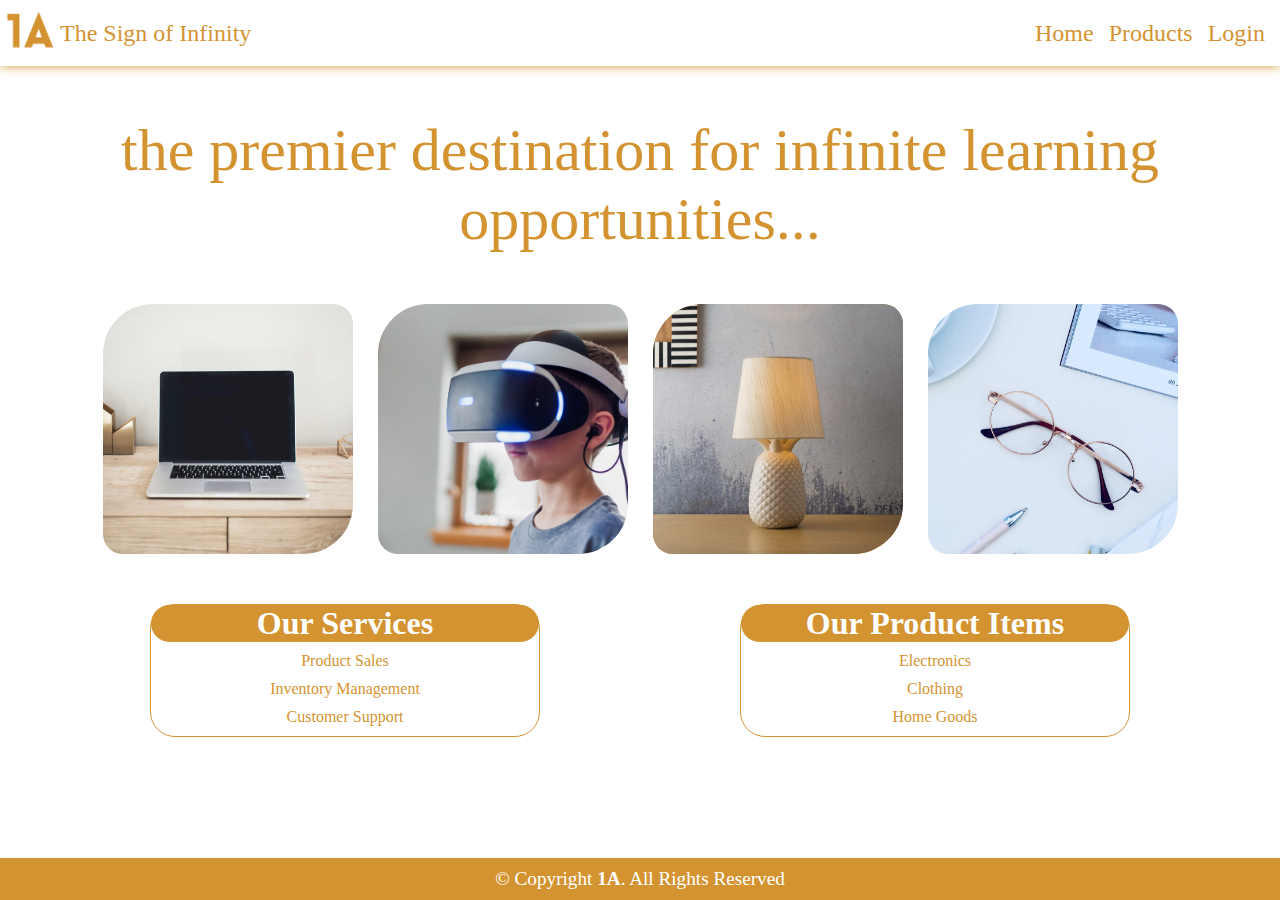
<file: Web Development/Week2/index.html>
<!DOCTYPE html>
<html>

<head>
    <title>Home</title>
    <link rel="icon" href="static/favicon.ico">
    <link rel="stylesheet" href="style.css">
</head>

<body>
    <header>
        <div>
            <a href="index.html"><img src="static/1A.png" alt="Logo" height="60"></a>
            <a href="index.html">The Sign of Infinity</a>
        </div>
        <nav>
            <a href="index.html">Home</a>
            <a href="products.html">Products</a>
            <a href="login.html">Login</a>
        </nav>
    </header>
    <main>

        <div id="headerText">

            <p>
                the premier destination for infinite learning opportunities...
            </p>

        </div>

        <div class="images">

            <img src="static/Laptop.jpg" alt="laptop" height="250">
            <img src="static/virtual reality.jpg" alt="virtual reality" height="250">
            <img src="static/lamp.jpg" alt="lamp" height="250">
            <img src="static/Glasses.jpg" alt="glasses" height="250">

        </div>

        <div id="types">

            <div class="items">

                <h1>Our Services</h1>

                <ul>
                    <li>Product Sales</li>
                    <li>Inventory Management</li>
                    <li>Customer Support</li>
                </ul>

            </div>

            <div class="items">
                
                <h1>Our Product Items</h1>
                
                <ol>
                    <li>Electronics</li>
                    <li>Clothing</li>
                    <li>Home Goods</li>
                </ol>

            </div>

        </div>

    </main>
    <footer>

        <p>
            © Copyright <b>1A</b>. All Rights Reserved
        </p>

    </footer>
</body>

</html>
</file>
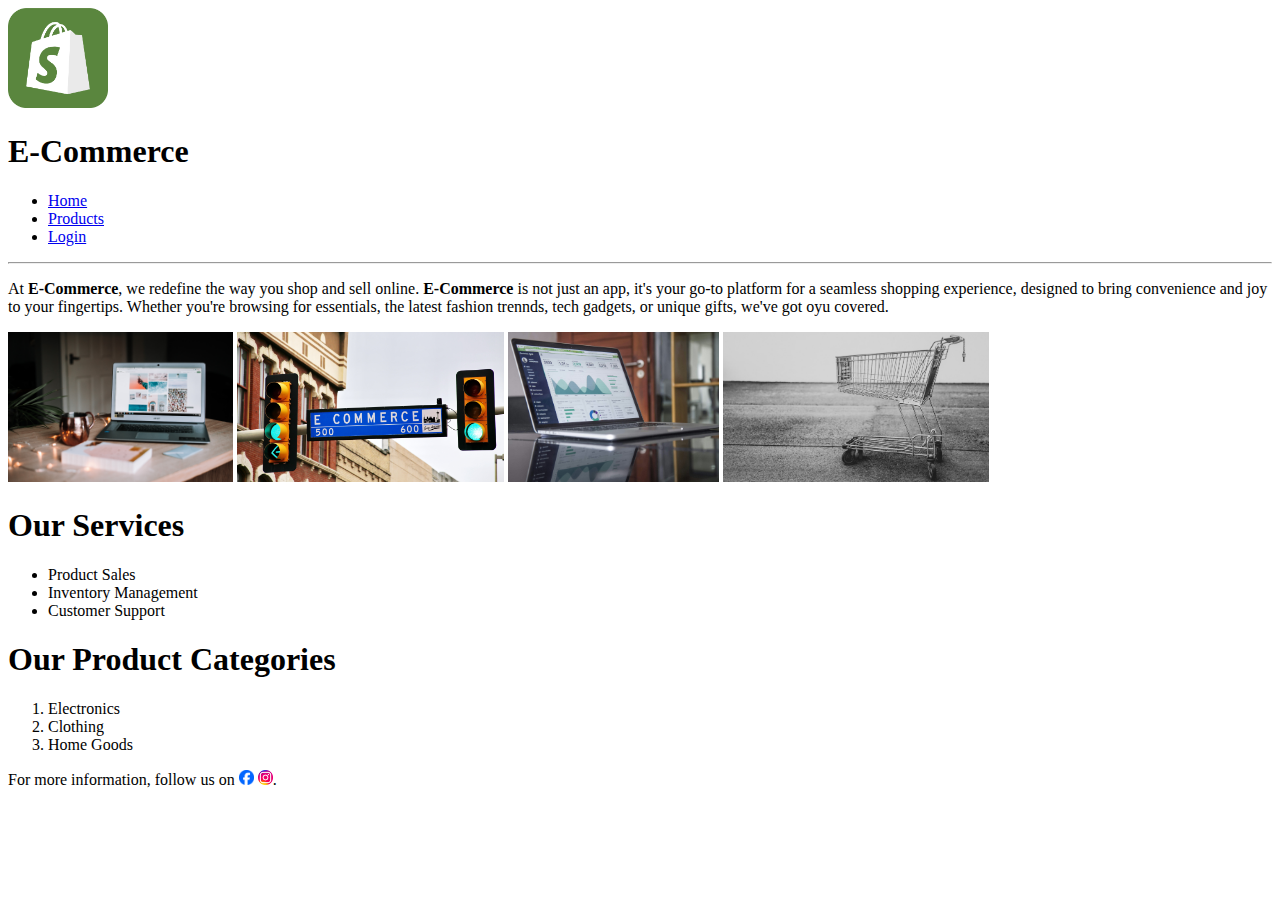
<file: Web Development/Week1/Assignment/index.html>
<!DOCTYPE html>
<html>
    <head>
        <title>Home Work</title>
    </head>

    <main>
        <header>
            <a href="index.html"><img src="../Static/shopify logo.png" alt="Logo" height="100"></a>
            <h1>E-Commerce</h1>
            <ul>
                <li><a href="index.html">Home</a></li>
                <li><a href="Products.html">Products</a></li>
                <li><a href="Login.html">Login</a></li>
            </ul>
        </header>

        <body>
            <hr>
            <p>
                At <b>E-Commerce</b>, we redefine the way you shop and sell online.
                <b>E-Commerce</b> is not just an app, it's your go-to platform for a seamless shopping experience, 
                designed to bring convenience and joy to your fingertips. Whether you're browsing for 
                essentials, the latest fashion trennds, tech gadgets, or unique gifts, we've got oyu covered.
            </p>

            <img src="../Static/temp2.jpg" alt="temp2" height="150">
            <img src="../Static/temp3.jpg" alt="temp3" height="150">
            <img src="../Static/temp4.jpg" alt="temp4" height="150">
            <img src="../Static/temp5.jpg" alt="temp5" height="150">

            <h1>Our Services</h1>
            <ul>
                <li>Product Sales</li>
                <li>Inventory Management</li>
                <li>Customer Support</li>
            </ul>

            <h1>Our Product Categories</h1>
            <ol>
                <li>Electronics</li>
                <li>Clothing</li>
                <li>Home Goods</li>
            </ol>
        </body>

        <footer>
            <p>
                For more information, follow us on 
                <a href="https://www.facebook.com/zohaibbinsabir" target="_blank"><img src="../Static/fb logo.png" alt="fb logo" height="15"></a>
                <a href="https://www.instagram.com/zohaibbinsabir/" target="_blank"><img src="../Static/insta logo.png" alt="insta logo" height="15"></a>.
            </p>
        </footer>
    </main>
</html>
</file>
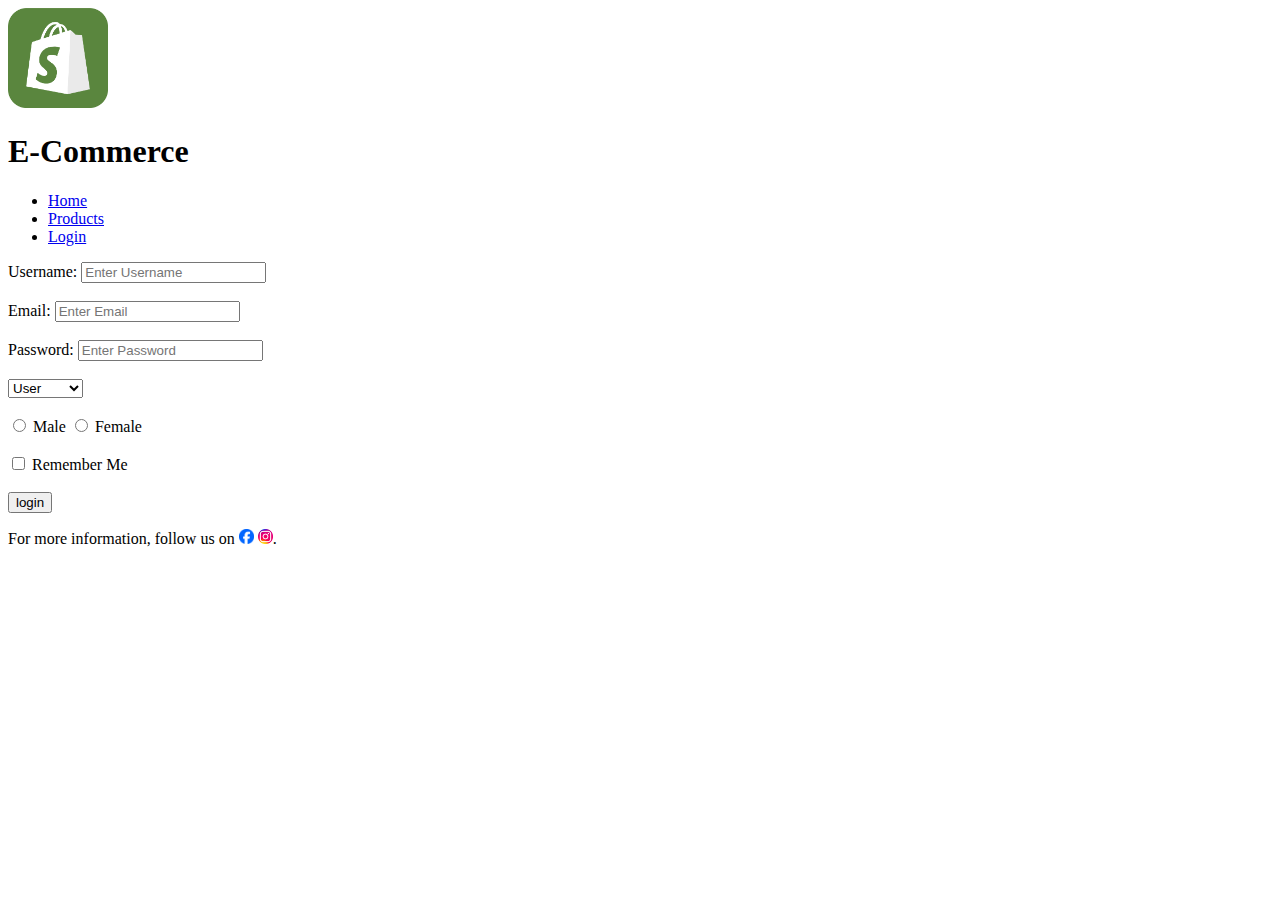
<file: Web Development/Week1/Assignment/Login.html>
<!DOCTYPE html>
<html>

<head>
    <title>Home Work</title>
</head>

<main>
    <header>
        <a href="index.html"><img src="../Static/shopify logo.png" alt="Logo" height="100"></a>
        <h1>E-Commerce</h1>
        <ul>
            <li><a href="index.html">Home</a></li>
            <li><a href="Products.html">Products</a></li>
            <li><a href="Login.html">Login</a></li>
        </ul>
    </header>

    <body>
        <form method="post">
            <label for="username">Username: </label>
            <input type="text" id="username" placeholder="Enter Username" required>
            <br>
            <br>
            <label for="email">Email: </label>
            <input type="email" id="email" placeholder="Enter Email">
            <br>
            <br>
            <label for="password">Password: </label>
            <input type="password" id="password" placeholder="Enter Password" minlength="8" required>
            <br>
            <br>

            <select id="role">
                <option value="user">User</option>
                <option value="admin">Admin</option>
                <option value="manager">Manager</option>
            </select>
            <br>
            <br>

            <input type="radio" name="gender"> <label>Male</label>
            <input type="radio" name="gender"> <label>Female</label>
            <br>
            <br>

            <input type="checkbox" id="remember"> <label>Remember Me</label>
            <br>
            <br>

            <input type="button" value="login">
        </form>
    </body>

    <footer>
        <p>
            For more information, follow us on
            <a href="https://www.facebook.com/zohaibbinsabir" target="_blank"><img src="../Static/fb logo.png"
                    alt="fb logo" height="15"></a>
            <a href="https://www.instagram.com/zohaibbinsabir/" target="_blank"><img src="../Static/insta logo.png"
                    alt="insta logo" height="15"></a>.
        </p>
    </footer>
</main>

</html>
</file>
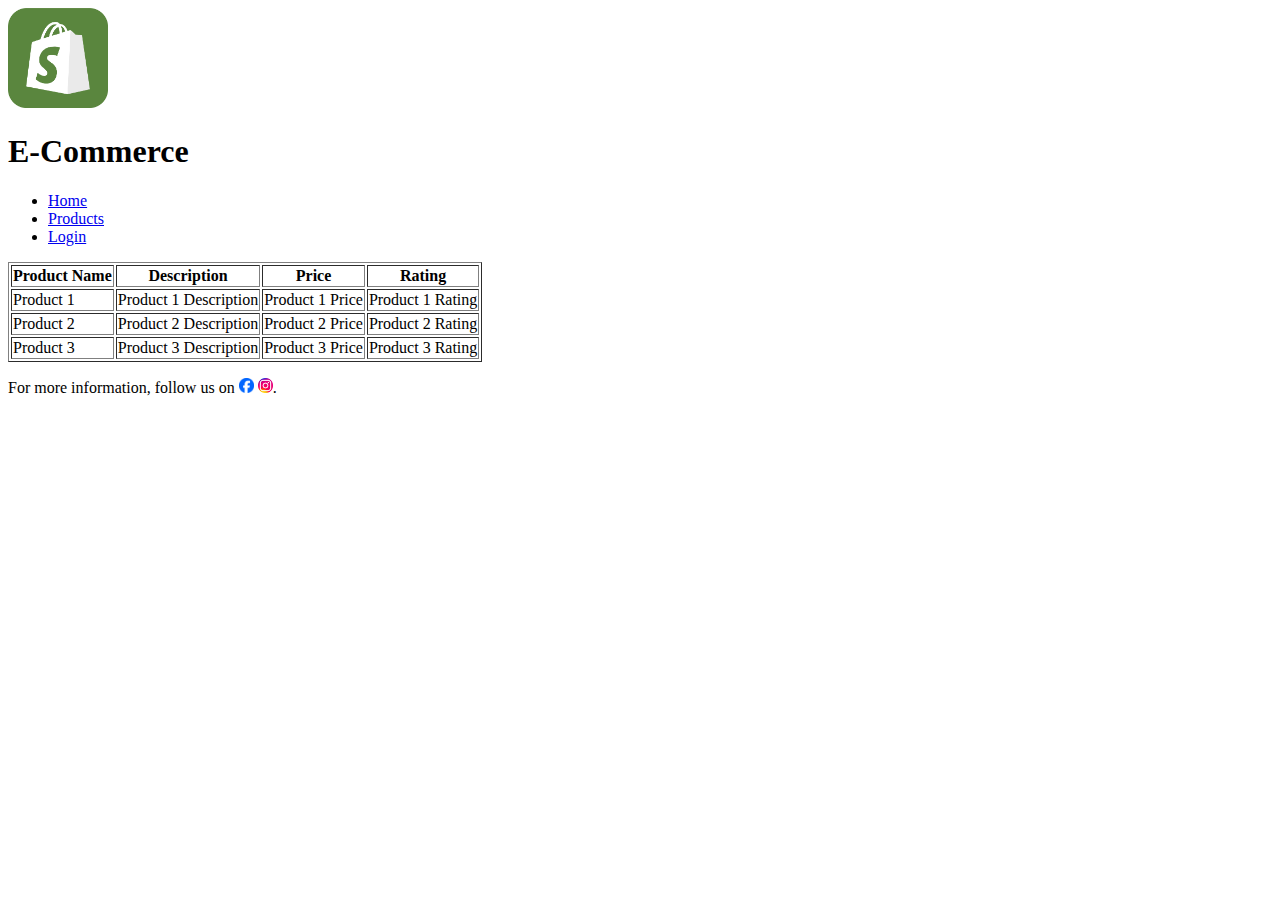
<file: Web Development/Week1/Assignment/Products.html>
<!DOCTYPE html>
<html>
    <head>
        <title>Home Work</title>
    </head>

    <main>
        <header>
            <a href="index.html"><img src="../Static/shopify logo.png" alt="Logo" height="100"></a>
            <h1>E-Commerce</h1>
            <ul>
                <li><a href="index.html">Home</a></li>
                <li><a href="Products.html">Products</a></li>
                <li><a href="Login.html">Login</a></li>
            </ul>
        </header>

        <body>
            <table border="1">
                <tr>
                    <th>Product Name</th>
                    <th>Description</th>
                    <th>Price</th>
                    <th>Rating</th>
                </tr>
                <tr>
                    <td>Product 1</td>
                    <td>Product 1 Description</td>
                    <td>Product 1 Price</td>
                    <td>Product 1 Rating</td>
                </tr>
                <tr>
                    <td>Product 2</td>
                    <td>Product 2 Description</td>
                    <td>Product 2 Price</td>
                    <td>Product 2 Rating</td>
                </tr>
                <tr>
                    <td>Product 3</td>
                    <td>Product 3 Description</td>
                    <td>Product 3 Price</td>
                    <td>Product 3 Rating</td>
                </tr>
            </table>
        </body>

        <footer>
            <p>
                For more information, follow us on 
                <a href="https://www.facebook.com/zohaibbinsabir" target="_blank"><img src="../Static/fb logo.png" alt="fb logo" height="15"></a>
                <a href="https://www.instagram.com/zohaibbinsabir/" target="_blank"><img src="../Static/insta logo.png" alt="insta logo" height="15"></a>.
            </p>
        </footer>
    </main>
</html>
</file>
<file: Web Development/Week2/style.css>
/* Basic Reset */
* 
{
    margin: 0;
    padding: 0;
    box-sizing: border-box;
}

/* Header */
header
{
    background-color: #ffffff;
    text-align: center;
    display: flex;
    justify-content: space-between;
    box-shadow: #D49331 0px 0px 10px;
}

/* Logo */
header div
{
    display: flex;
    align-items: center;
}

/* The Sign of Infinity in header */
header div a
{
    color: #D49331;
    font-size: 1.5em;
    font-family: lovelo;
    text-decoration: none;
}

/* Navigation */
nav
{
    display: flex;
    width: auto;
    height: auto;
    align-items: center;
}

/* Navigation Links */
nav a
{
    color: #D49331;
    font-size: 1.5rem;
    margin-right: 15px;
    text-decoration: none;
}

#headerText
{
    display: flex;
    text-align: center;
    font-family: lovelo;
    font-size: 60px;
    margin: 50px;
    color: #D49331;
}

.images
{
    display: flex;
    justify-content: center;
    gap: 25px;
}

main div img
{
    border-radius: 50px 20px;
    background-color: #D49331;
}

main div img:hover
{
    border: 5px solid #D49331;
    transform: scale(1.1);
    transition: 0.5s;
    animation: ease-out;
}

main ul
{
    list-style-type: none;
}

main ol
{
    list-style-type: none;
}

#types
{
    display: flex;
    color: #D49331;
    margin: 50px;
    margin-bottom: 80px;
}

.items
{
    margin-left: 100px;
    margin-right: 100px;
    border-radius: 25px;
    border: 1px solid #D49331;
    flex: 1;
    text-align: center;
}

.items h1
{
    border-radius: 35px;
    font-family: lovelo;
    background-color: #D49331;
    color: #ffffff;
}

.items ul li
{
    margin: 10px;
    font-family: lovelo;
}

.items ol li
{
    margin: 10px;
    font-family: lovelo;
}

/* Footer */
footer
{
    padding: 10px;
    justify-items: center;
    position: fixed;
    bottom: 0;
    width: 100%;
    background-color: #D49331;
    color: white;
}

/* Footer Paragraph */
footer p
{
    text-align: center;
    font-size: 1.2rem;
}
</file>
